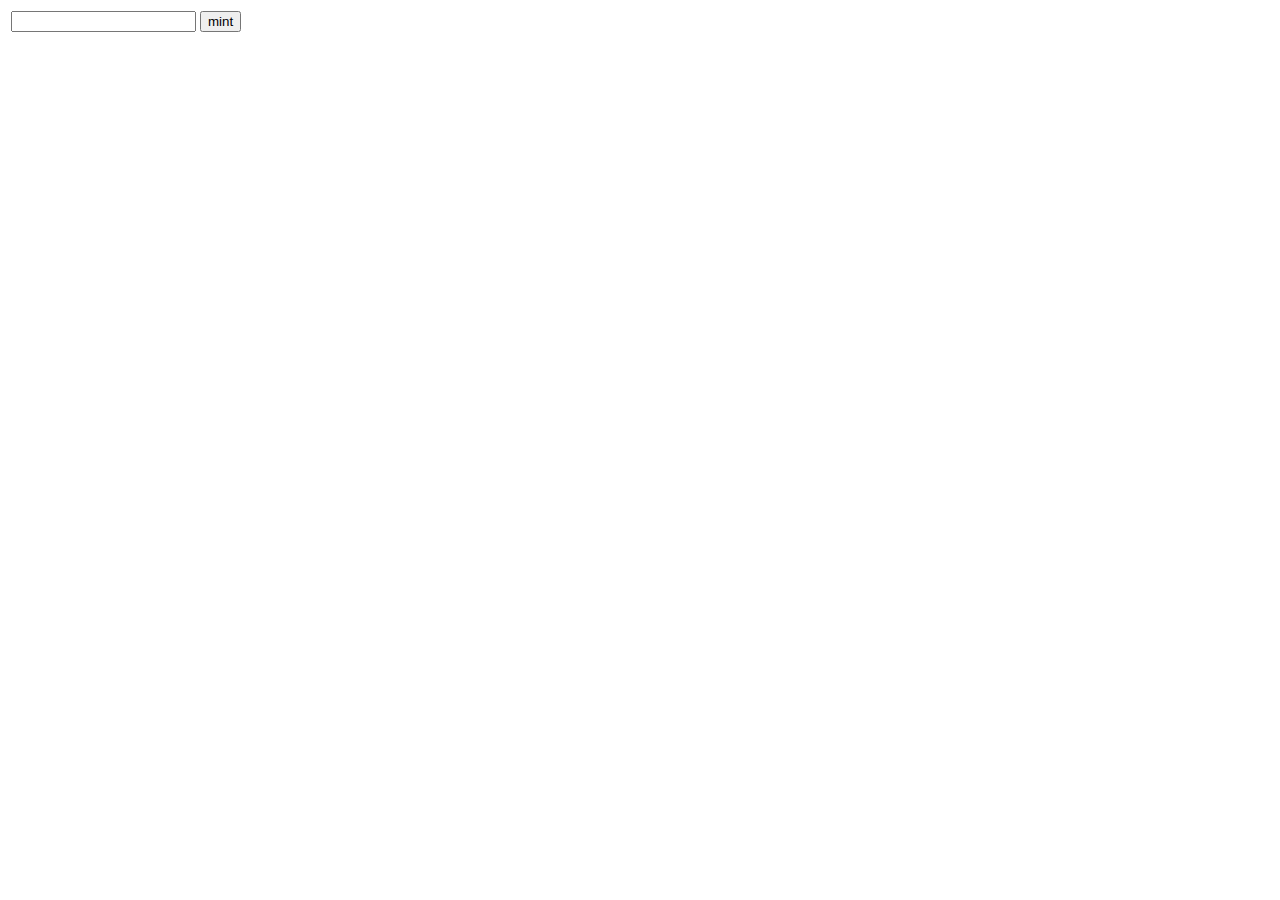
<file: ui/v1/index.html>
<html>

<head>


</head>

<body>

    <form>
        <table>
            <tr>
                <td>
                    <input type="text" id="NFT_text" />
                </td>
                <td>
                    <input type="button" id="mint" value="mint" />
                </td>
            </tr>
            <tr>
                <td colspan="2">
                    <span id="mint_response"></span>
                </td>
            </tr>

    </form>


    <script>
        const mintButton = document.getElementById("mint");
        console.log(" setting mint ");
        mintButton.onclick = mintText;
        console.log(" mint set ");
        const mintResponse = document.getElementById("mint_response");

        const form = new FormData();

        const options = {
            method: 'POST',
            body: form,
            headers: {
                "Authorization": "222b05ce-c37f-4bdd-b40e-2a94f3efa570",
            },
        };

        async function mintText() {
            console.log("minting");
            var text = document.getElementById("NFT_text");
            var nftText = text.value;
            varstream = fs.createReadStream("");
            console.log("text: " + text.value);
            form.append('file', text.value);

            await fetch("https://api.nftport.xyz/v0/mints/easy/files?" + new URLSearchParams({
                    chain: 'rinkeby',
                    name: "Test_chat_nft",
                    description: "Test chat NFT",
                    mint_to_address: "0xBE5C10174947268F796417a93D3009ab133b7818",
                }), options)
                .then(function(response) {
                    return response.json()
                })
                .then(function(responseJson) {
                    // Handle the response
                    mintResponse.innerHTML = responseJson;
                    console.log(responseJson);
                })
            console.log("minted");
        }
    </script>
</body>

</html>
</file>
